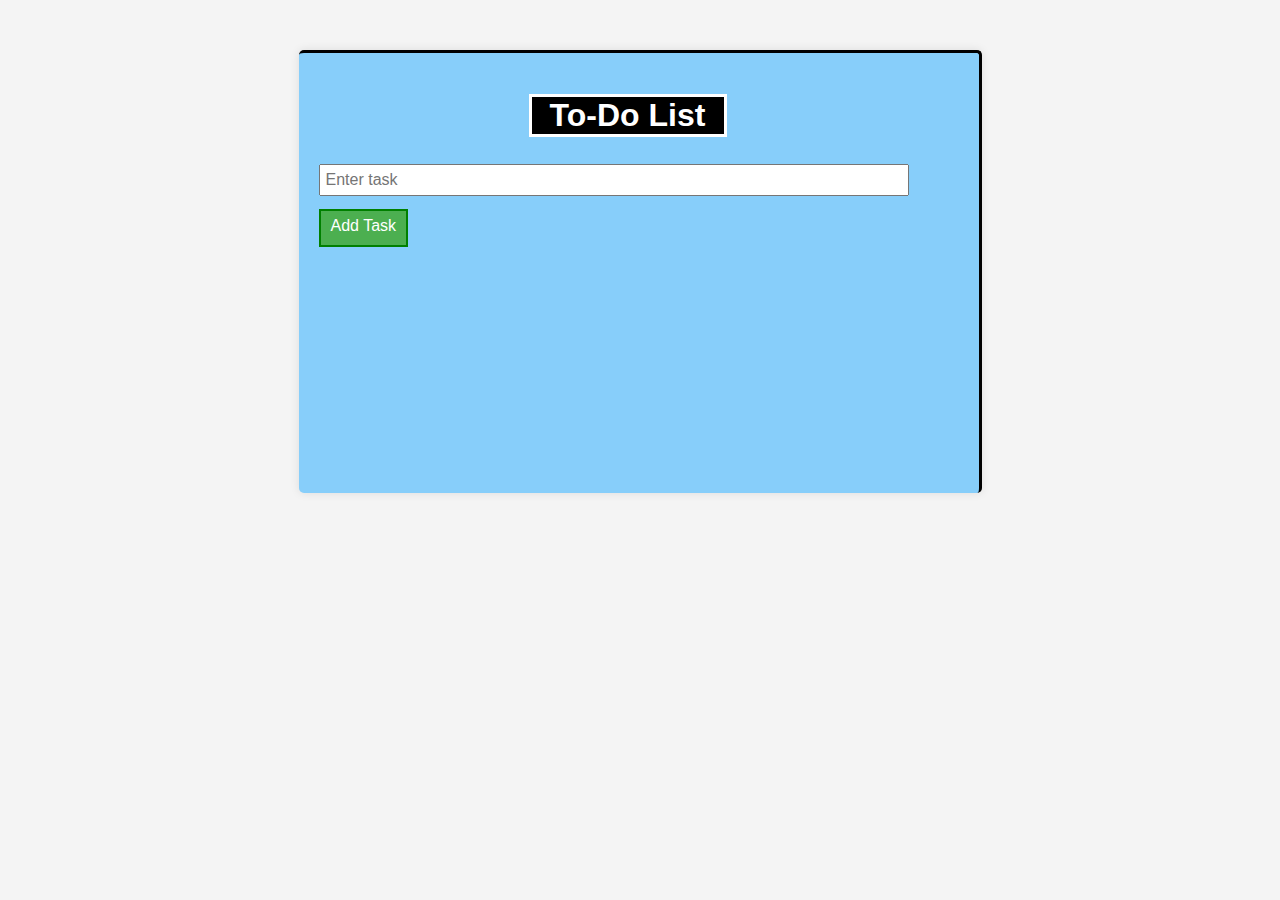
<file: toDoList/index.html>
<!DOCTYPE html>
<html lang="en">

<head>
    <meta charset="UTF-8">
    <meta name="viewport" content="width=device-width, initial-scale=1.0">
    <title>To-Do List</title>
    <link rel="stylesheet" href="styles.css">
</head>

<body>
    <div class="container">
        <h1 class="to">To-Do List</h1>
        <input type="text" id="taskInput" placeholder="Enter task"><br>

        <button id="addTaskBtn">Add Task</button>
        <ol id="taskList"></ol>
    </div>

    <script src="script.js"></script>
</body>

</html>
</file>
<file: toDoList/styles.css>
body {
    font-family: Arial, sans-serif;
    background-color: #f4f4f4;
    margin: 0;
    padding: 0;

}

.container {
    width: 50%;
    height: 400px;
    margin: 70px auto;
    background-color: lightskyblue;
    border-color: black;
    padding: 20px;
    border-top: 3px solid black;
    border-right: 3px solid black;

    box-shadow: solid grey;
    border-radius: 5px;
    box-shadow: 0 0 10px rgba(0, 0, 0, 0.1);
    margin-left: 8px;
    margin-bottom: 8px;
    margin-right: 8px;
    margin: 50px auto;
    /* display: flexbox; */


}

.to {
    font-style: underline;
    color: white;
    text-align: center;
    box-sizing: border-box solid blue;
    background-color: black;
    border-radius: 2px white;
    border: solid white;
    /* height: 3px; */
    width: 30%;
    margin-left: 210px;
}

/* h1 {
    text-align: center;
} */

input[type="text"] {
    width: 90%;
    margin: 5px auto;
    padding: 5px;
    font-size: medium;

}

button {
    font-size: medium;
    padding: 10px;
    font-style: bold;
    background-color: #4caf50;
    color: #fff;
    border: none;
    cursor: pointer;
    position: relative;
    margin-top: 8px;
    padding-top: 6px;
    border: 2px solid green;
    text-decoration: solid white;

}

button:hover {
    background-color: #45a049;
}

ul {
    list-style-type: none;
    padding: 0;
}

li {
    padding: 10px;
    border-bottom: 1px solid #ddd;
}

li:last-child {
    border-bottom: none;
}
</file>
